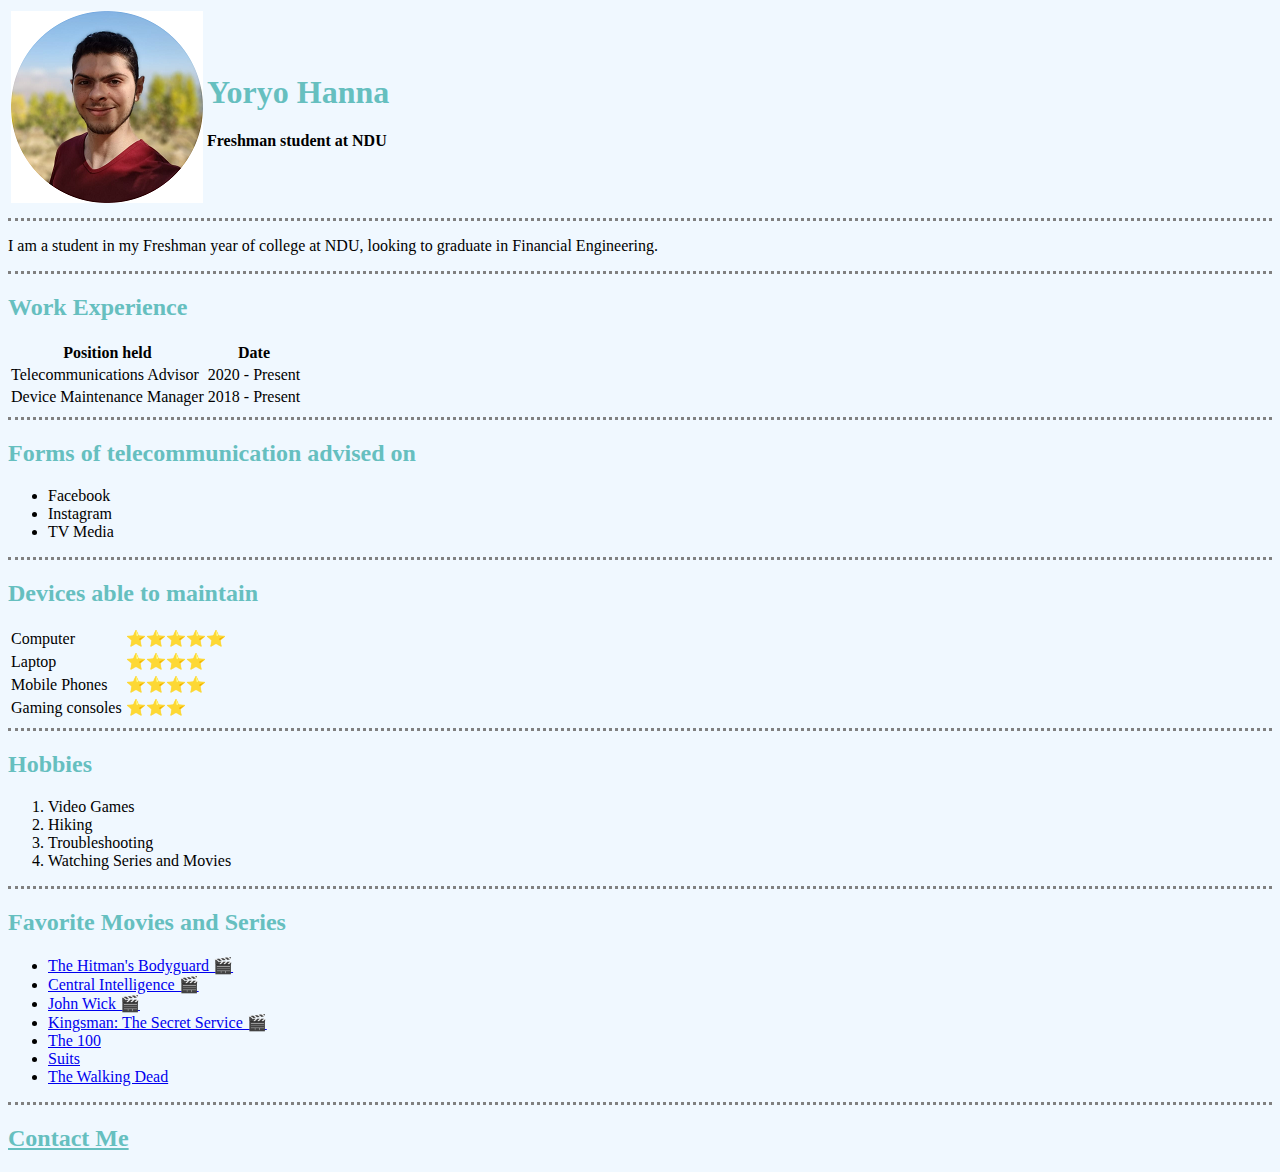
<file: index.html>
<!DOCTYPE html>
<html lang="en" dir="ltr">

<head>
  <meta charset="utf-8">
  <title>Yoryo Hanna Homepage</title>
  <link rel= "stylesheet" href = "styles/styles.css" />

</head>

<body>
  <table>
    <tr>
      <td>
        <img src="pictures\modified.png" </td>
      <td>
        <h1> Yoryo Hanna</h1>
        <p>
          <strong> Freshman student at NDU</strong>
        </p>
      </td>
    </tr>
  </table>
  <hr />
  <p>

    I am a student in my Freshman year of college at NDU, looking to graduate in Financial Engineering.
  </p>
  <hr />
  <h2> Work Experience </h2>
  <table>
    <tr>
      <th> Position held </th>
      <th> Date </th>
    </tr>
    <tr>
      <td> Telecommunications Advisor </td>
      <td> 2020 - Present </td>
    </tr>
    <tr>
      <td> Device Maintenance Manager </td>
      <td>
        2018 - Present
      </td>
    </tr>
  </table>
  <hr />
  <h2> Forms of telecommunication advised on</h2>
  <ul>
    <li> Facebook </li>
    <li> Instagram </li>
    <li> TV Media </li>
  </ul>
  <hr />
  <h2> Devices able to maintain </h2>
  <table>
    <tr>
      <td> Computer </td>
      <td> ⭐⭐⭐⭐⭐</td>
    </tr>
    <tr>
      <td> Laptop </td>
      <td> ⭐⭐⭐⭐ </td>
    </tr>
    <td> Mobile Phones </td>
    <td> ⭐⭐⭐⭐ </td>
    <tr>
      <td> Gaming consoles </td>
      <td> ⭐⭐⭐ </td>
    </tr>
  </table>
  <hr />
  <h2> Hobbies</h2>
  <ol>
    <li> Video Games</li>
    <li> Hiking </li>
    <li> Troubleshooting </li>
    <li> Watching Series and Movies</li>
  </ol>
  <hr>
  <h2> Favorite Movies and Series </h2>
  <ul>
    <li><a href="https://www.imdb.com/title/tt1959563/">The Hitman's Bodyguard 🎬</a> </li>
    <li><a href="https://www.imdb.com/title/tt1489889/">Central Intelligence 🎬</a> </li>
    <li><a href="https://www.imdb.com/title/tt2911666/">John Wick 🎬</a> </li>
    <li><a href="https://www.imdb.com/title/tt2802144/">Kingsman: The Secret Service 🎬</a> </li>
    <li><a href="https://www.imdb.com/title/tt2661044/">The 100</a> </li>
    <li><a href="https://www.imdb.com/title/tt1632701/">Suits</a> </li>
    <li><a href="https://www.imdb.com/title/tt1520211/">The Walking Dead</a> </li>
  </ul>
  <hr>
  <h2><a href="contact.html">Contact Me</a> </h2>
</body>

</html>
</file>
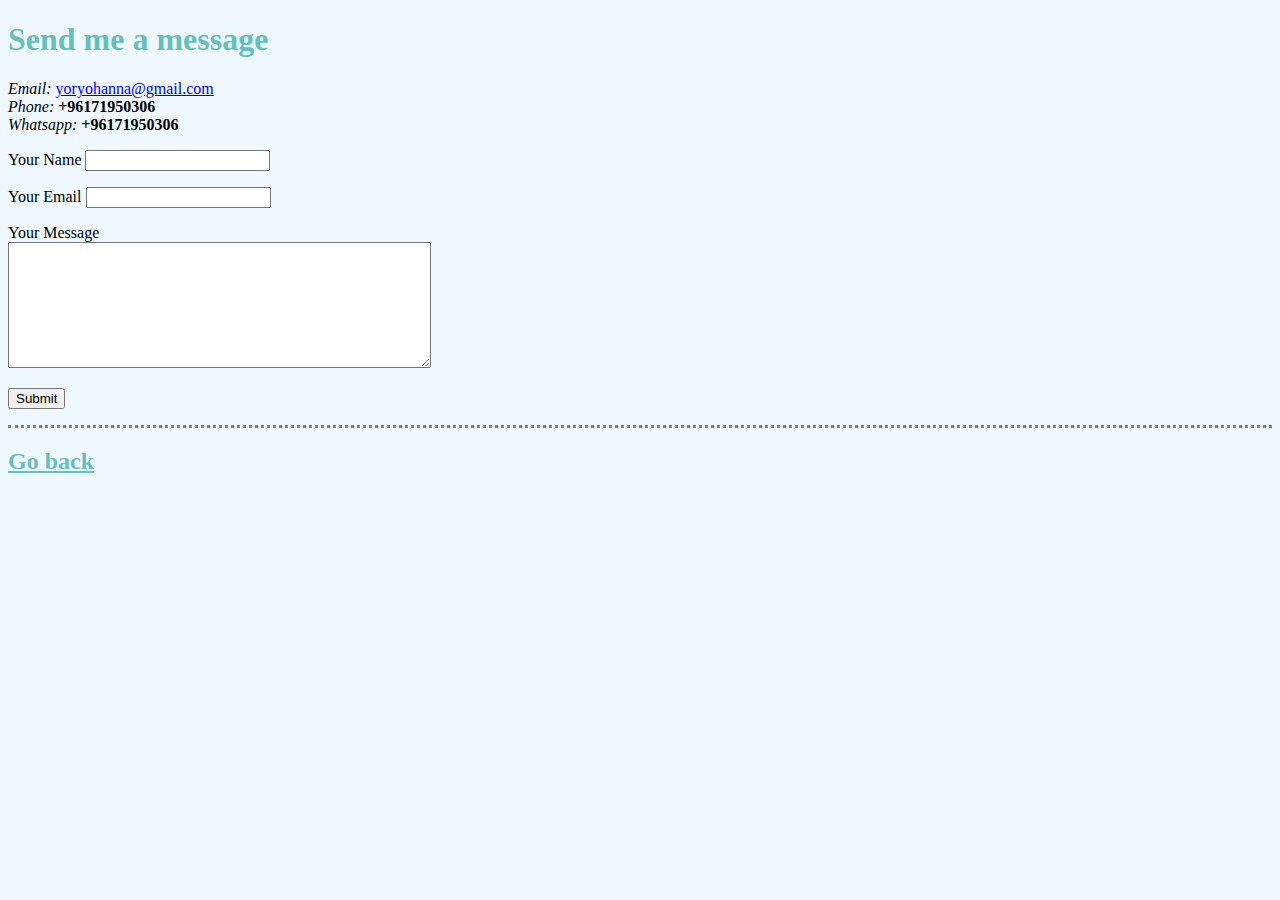
<file: contact.html>
<!DOCTYPE html>
<html lang="en" dir="ltr">
  <head>
    <meta charset="utf-8">
    <title> Contact Me </title>
    <link rel= "stylesheet" href="styles/styles.css" />

  </head>
  <body>
  <h1> Send me a message </h1>
  <p>
    <em> Email: </em><a href="yoryohanna@gmail.com">yoryohanna@gmail.com</a>
    <br>
    <em> Phone: </em> <strong>+96171950306</strong> <br>
    <em> Whatsapp: </em> <strong>+96171950306</strong>
  </p>
  <form action="index.html" method="post">
    <p>
      <label> Your Name </label>
      <input type= "text" name = "txtName" />
    </p>
    <p>
      <label> Your Email </label>
      <input type= "text" name = "txtEmail" />
    </p>
    <p>
      <label> Your Message </label>
      <br />
      <textarea name="txtMessage" rows="8" cols="50"></textarea>
    </p>
    <p>
     <input type="submit">
    </p>

  </form>
  </body>
  <hr>
  <h2>
    <a href="index.html"> Go back</a>
  </h2>
</html>
</file>
<file: styles/styles.css>
body {
  background-color: #F0F8FF;
}

h1, h2 {
  color: #66BFBF;
}

h1, h2 a {
  color: #66BFBF;
}

hr {
  border-style: dotted none none;
  border-width: 3px;
  border-color: gray;
}
</file>
